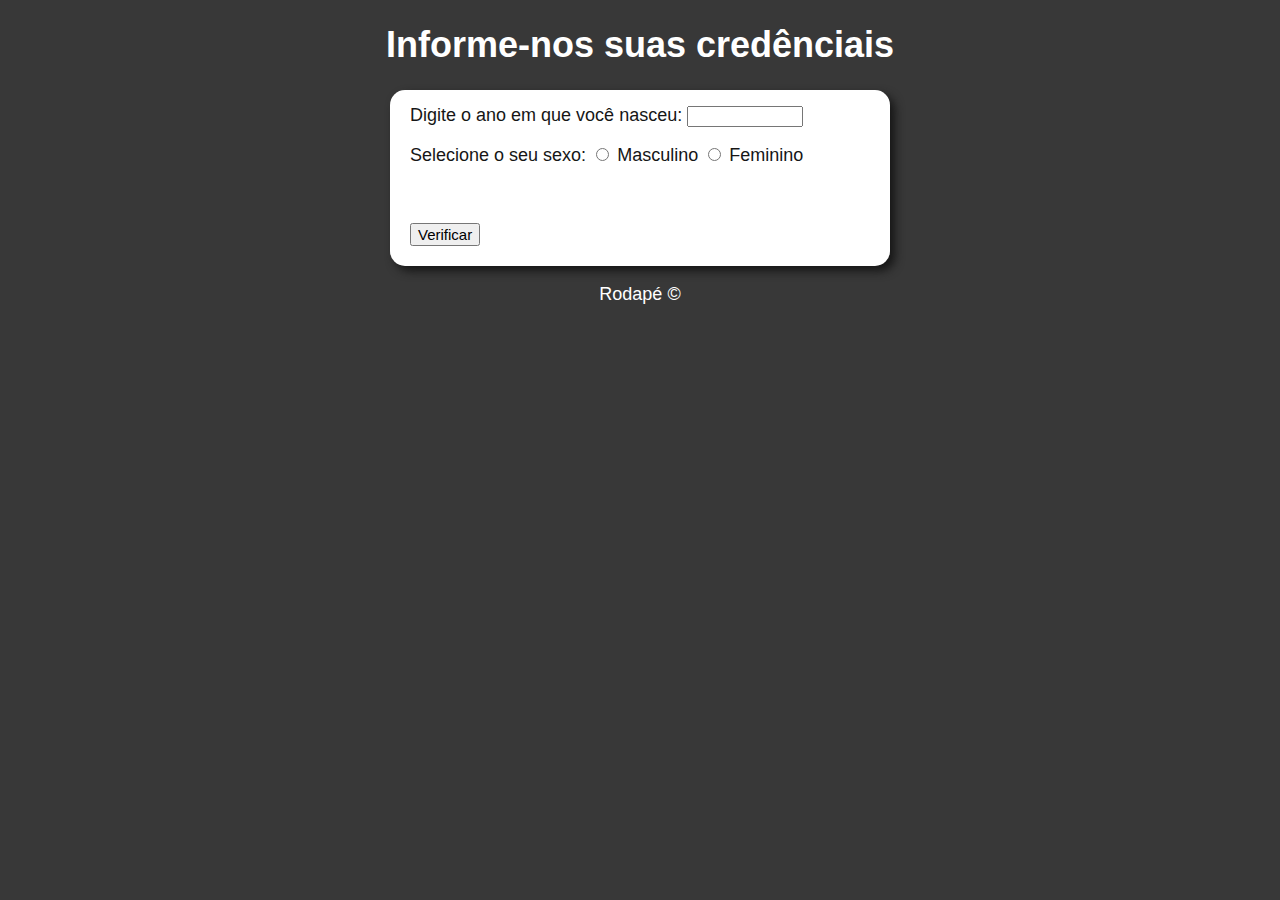
<file: Ex2/index.html>
<!DOCTYPE html>
<html lang="en">
<head>
    <meta charset="UTF-8">
    <meta name="viewport" content="width=device-width, initial-scale=1.0">
    <title>Gênero e Idade</title>
    <link rel="stylesheet" href="style.css">
</head>
<body>
    
    <header>
        <h1>Informe-nos suas credênciais</h1>
    </header>

    <section>
        <div>

            <p id='p1'>
                <span id='txtano'>Digite o ano em que você nasceu:</span> <input type="number" id="ano"> 
            </p>
         
            <p id='p2'> <span id='txtsex'>Selecione o seu sexo:</span> 
                <input type="radio" name='sex' id='masc'> Masculino
                <input type="radio" name='sex' id="femi"> Feminino
            </p> <br>

            <p id='p3'>
                <input type="button" id="verif" value='Verificar' onclick="verif()">
            </p>

        </div>

        <div>
            <p id='div2'></p>
        </div>
    </section>

    <footer>
        Rodapé ©
    </footer>

    <script src='script.js'></script>
</body>
</html>
</file>
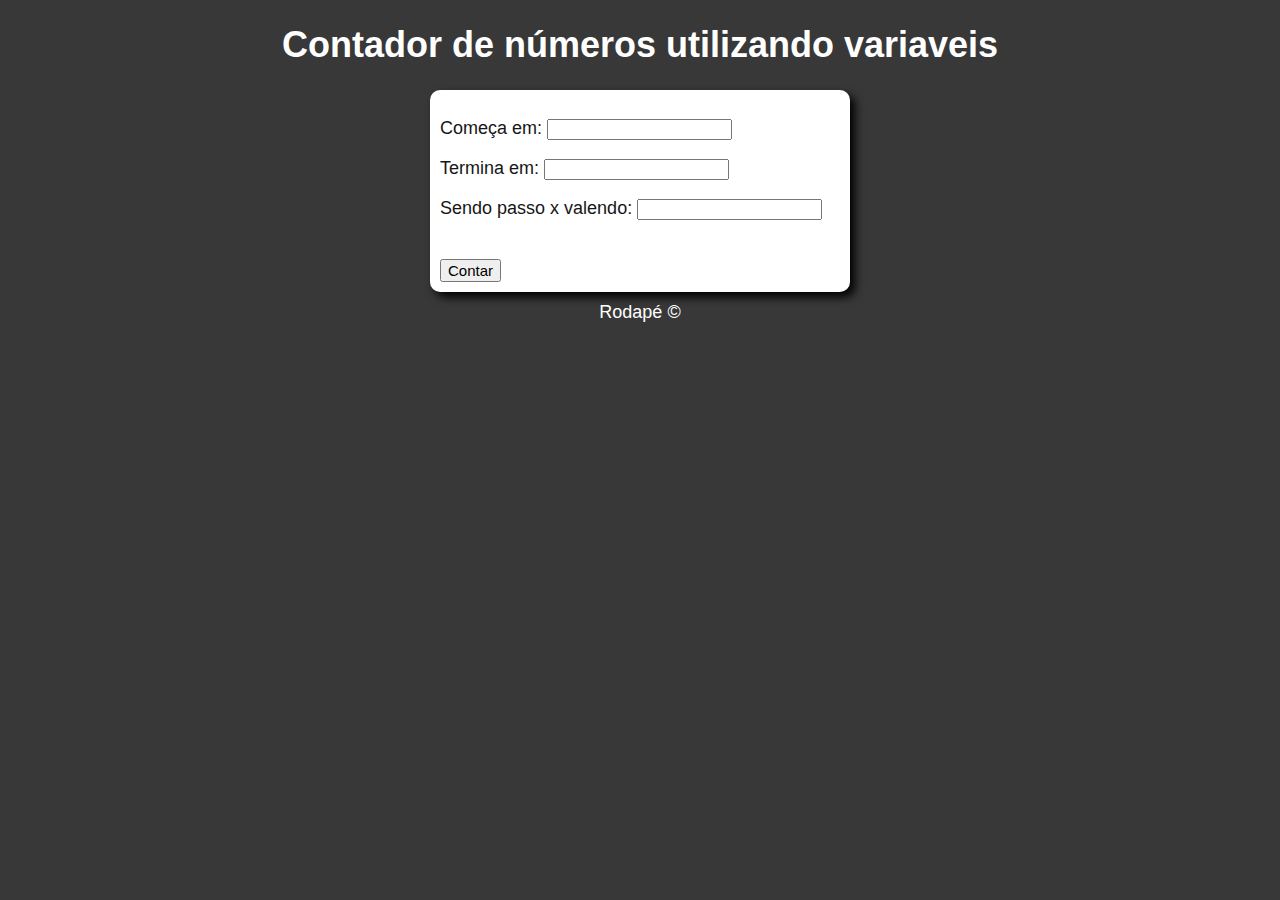
<file: Ex3/index.html>
<!DOCTYPE html>
<html lang="en">
<head>
    <meta charset="UTF-8">
    <meta name="viewport" content="width=device-width, initial-scale=1.0">
    <title>Contador de Números</title>
    <link rel="stylesheet" href="style.css">
</head>
<body>
    <header><h1>Contador de números utilizando variaveis</h1></header>   

    <section>

        <div id='inf'>

            <p><span id='inifrase'>Começa em: </span><input type="number" name="valores" id="txtini"></p> 

            <p><span id='fimfrase'>Termina em: </span><input type="number" name="valores" id="txtfim"></p>

            <p><span id='varfrase'>Sendo passo x valendo: </span><input type="number" name="valores" id="txtvar"></p>
            <br>
            <input type="button" name="verif" id="verif" value='Contar' onclick='contar()'>

        </div>

        <div id='res'></div>

    </section>

    <footer>Rodapé ©</footer>

    <script src='script.js'></script>
</body>
</html>
</file>
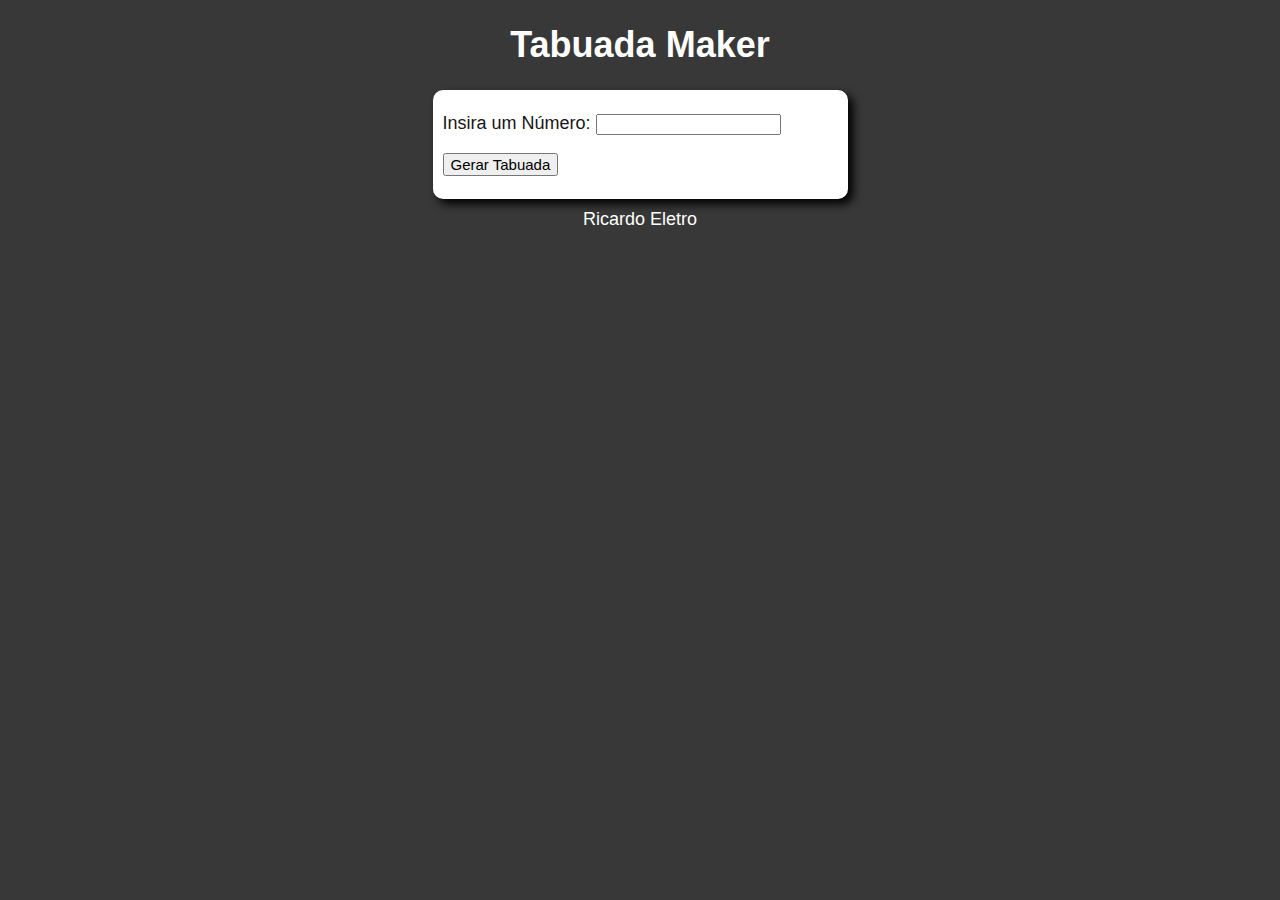
<file: Ex4/index.html>
<!DOCTYPE html>
<html lang="en">
<head>
    <meta charset="UTF-8">
    <meta name="viewport" content="width=device-width, initial-scale=1.0">
    <title>Tabuada</title>
    <link rel="stylesheet" href="style.css">
</head>
<body>
    <header><h1>Tabuada Maker</h1></header>

    <section id='section'>

        <div id='inf'>
            <p><span id='txtfrase'>Insira um Número: </span><input type="number" name="valores" id="txtnum"></p>
            <p><input type="button" name="verif" id="verif" onclick='verif()' value='Gerar Tabuada'></p>
        </div>

    </section>

    <footer>Ricardo Eletro</footer>

    <script src='script.js'></script>
</body>
</html>
</file>
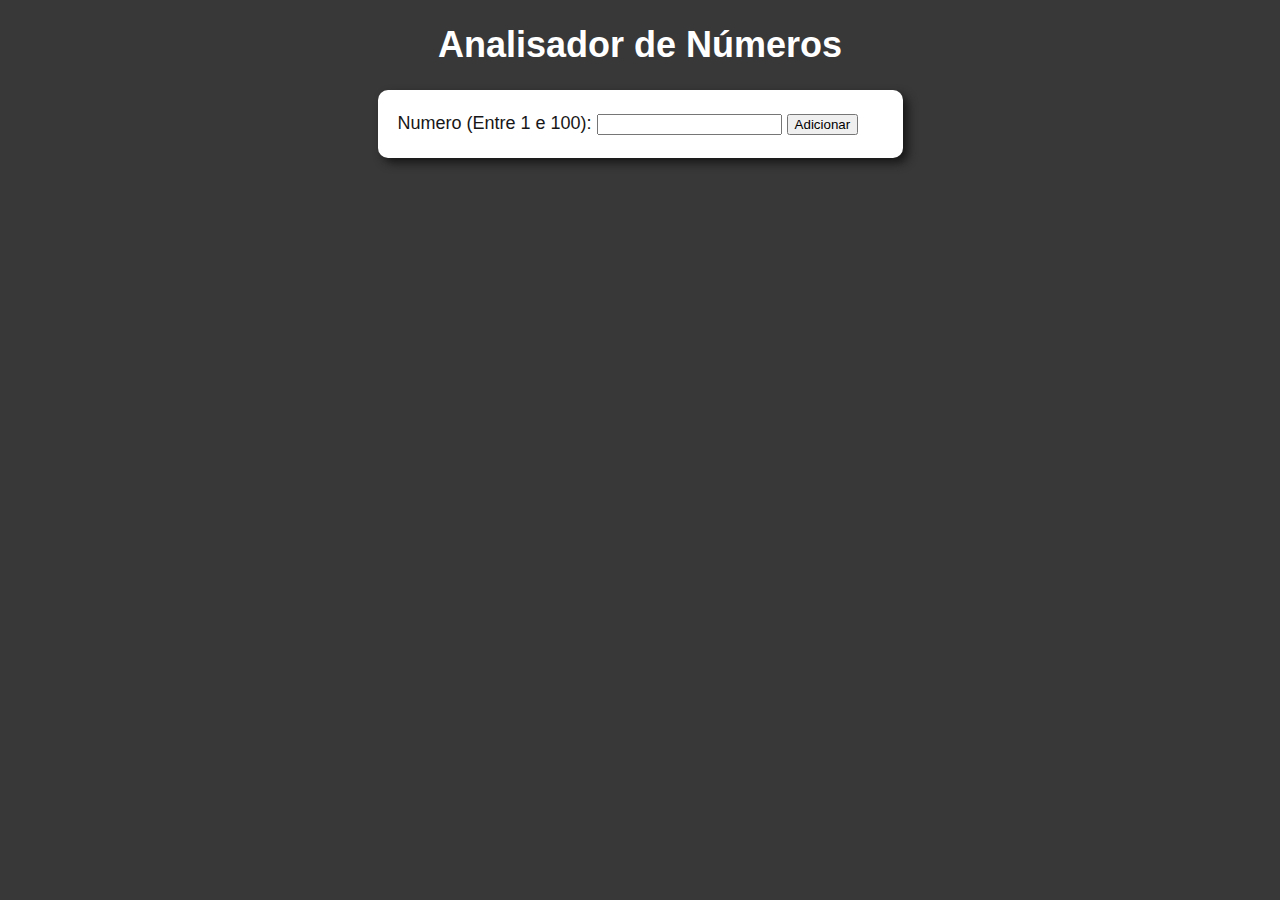
<file: Ex5/index.html>
<!DOCTYPE html>
<html lang="en">
<head>
    <meta charset="UTF-8">
    <meta name="viewport" content="width=device-width, initial-scale=1.0">
    <title>Analisador de Numeros</title>
    <link rel="stylesheet" href="style.css">
</head>
<body>
    <header><h1>Analisador de Números</h1></header>

    <section id='section'>
        <div><p>Numero (Entre 1 e 100): <input type="number" id="txtnum"> 
            <input type="button" id="verif1" value="Adicionar" onclick='adicionar()'>
            </p>
        </div>

    </section>

    <script src='script.js'></script>
</body>
</html>
</file>
<file: Ex2/style.css>
body {
    background: #383838;
    color: white;
    font: normal 18px Arial;
}

section {
    width: 500px;
    background: white;
    color: #161616;
    margin: auto;
    border-radius: 15px;
    box-shadow: 5px 5px 10px #161616;
}

#p1 {
    padding-top: 15px;
    padding-left: 20px;
}

#p2 {
    padding-left: 20px;
}

#ano {
    width: 108px;
}

footer {
    margin: auto;
    text-align: center;
}

#p3 {
    padding-left: 20px;
    padding-bottom: 20px;
}

#verif {
    font: normal 15px Arial;
}

h1 {
    text-align: center;
}
</file>
<file: Ex3/style.css>
body {
    background: #383838;
    color: white;
    font: normal 18px Arial;
}

h1 {
    text-align: center;
}

footer {
    margin: auto;
    text-align: center;
    padding: 10px;
}

section {
    color: #161616;
    background: white;
    width: 400px;
    margin: auto;
    box-shadow: 5px 5px 10px black;
    border-radius: 10px;
    padding: 10px
}

#verif {
    font: normal 15px Arial;
}
</file>
<file: Ex4/style.css>
body {
    background: #383838;
    color: white;
    font: normal 18px Arial;
}

h1 {
    text-align: center;
}

section {   
    margin: auto;
    background-color: white;
    color: #161616;
    width: 400px;
    box-shadow: 5px 5px 10px black;
    border-radius: 10px;
    padding: 5px;
    padding-left:10px;
}

footer {
    text-align: center;
    margin: 10px;
}

#verif {
    font: normal 15px Arial;
}
</file>
<file: Ex5/style.css>
body {
    background-color: #383838;
    color: white;
    text-align: center;
    font: normal 18px Arial;
}

section {
    width: 500px;
    margin: auto;
    background-color: white;
    color: #171717;
    box-shadow: 5px 5px 10px #171717;
    border-radius: 10px;
    padding: 5px;
    padding-left: 20px;
    text-align: left;
}

footer {
    margin: auto;
    padding: 10px;
}

#seltab {
    width: 100px;
}
</file>
